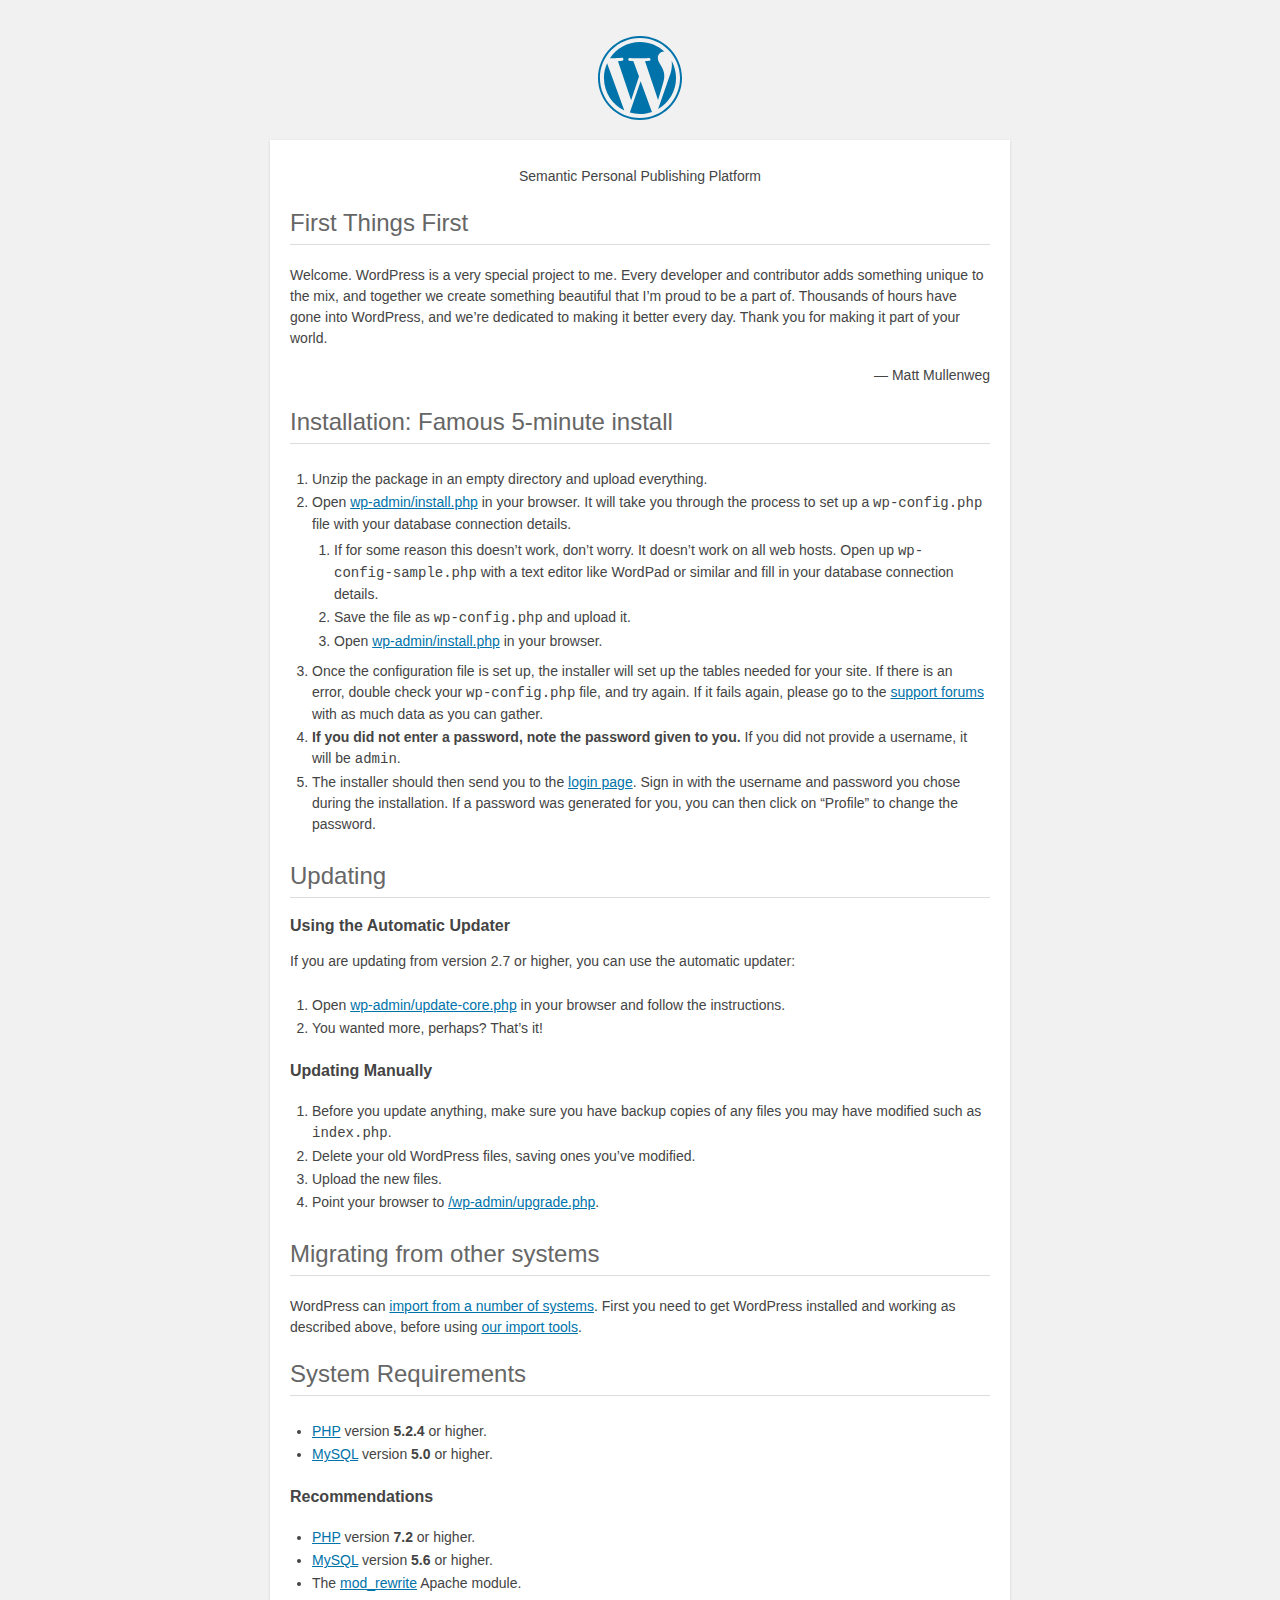
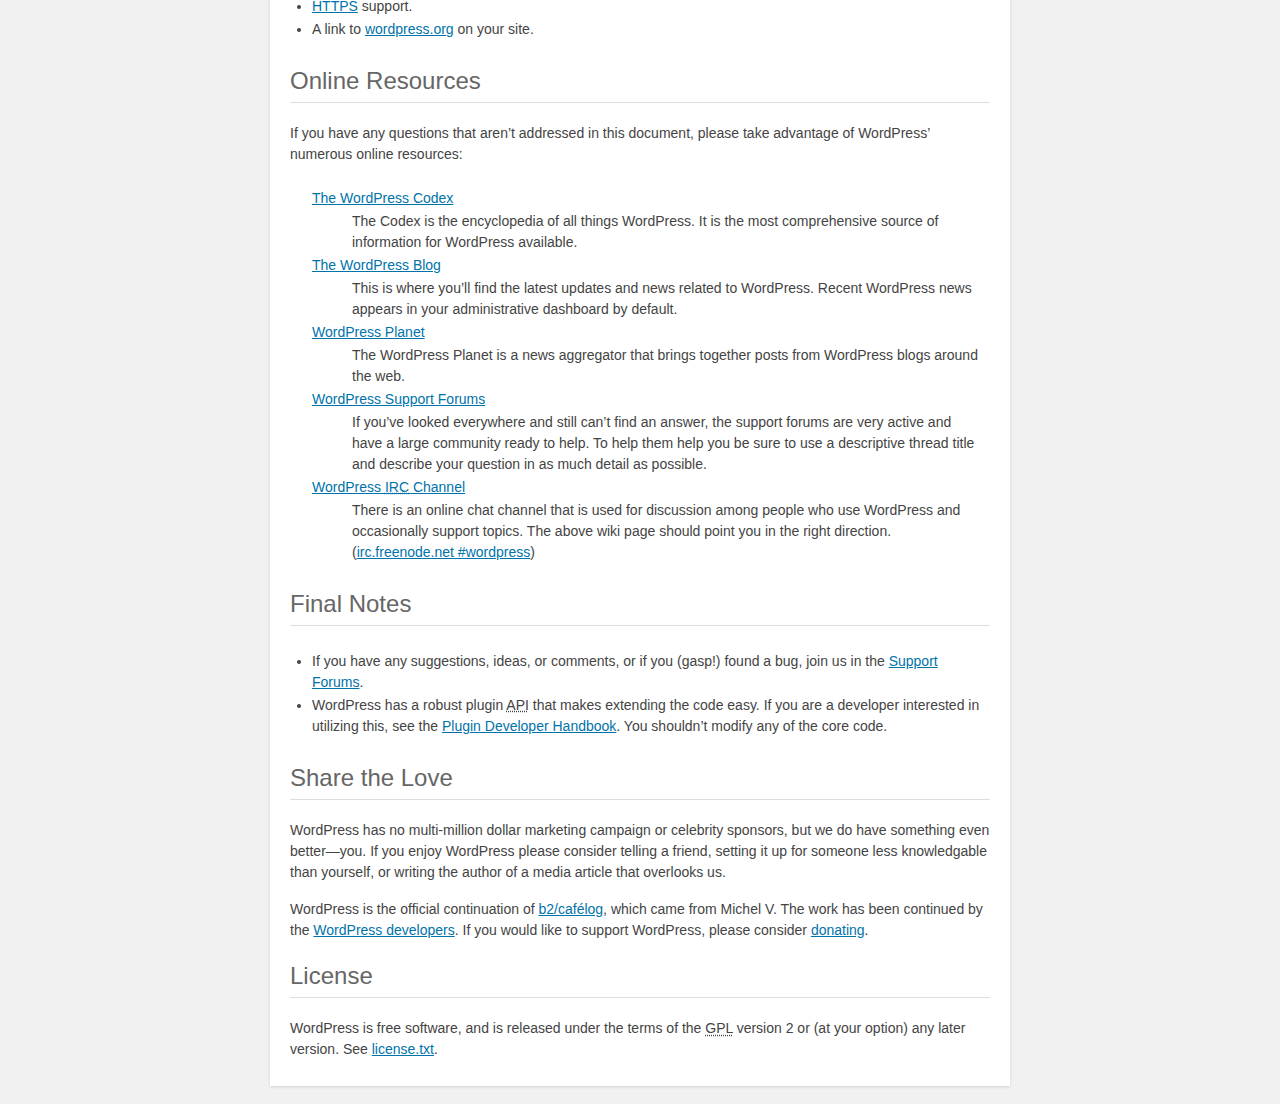
<file: test/wordpress/wordpress 3/readme.html>
<!DOCTYPE html>
<html lang="en">
<head>
	<meta name="viewport" content="width=device-width" />
	<meta http-equiv="Content-Type" content="text/html; charset=utf-8" />
	<title>WordPress &#8250; ReadMe</title>
	<link rel="stylesheet" href="wp-admin/css/install.css?ver=20100228" type="text/css" />
</head>
<body>
<h1 id="logo">
	<a href="https://wordpress.org/"><img alt="WordPress" src="wp-admin/images/wordpress-logo.png" /></a>
</h1>
<p style="text-align: center">Semantic Personal Publishing Platform</p>

<h2>First Things First</h2>
<p>Welcome. WordPress is a very special project to me. Every developer and contributor adds something unique to the mix, and together we create something beautiful that I&#8217;m proud to be a part of. Thousands of hours have gone into WordPress, and we&#8217;re dedicated to making it better every day. Thank you for making it part of your world.</p>
<p style="text-align: right">&#8212; Matt Mullenweg</p>

<h2>Installation: Famous 5-minute install</h2>
<ol>
	<li>Unzip the package in an empty directory and upload everything.</li>
	<li>Open <span class="file"><a href="wp-admin/install.php">wp-admin/install.php</a></span> in your browser. It will take you through the process to set up a <code>wp-config.php</code> file with your database connection details.
		<ol>
			<li>If for some reason this doesn&#8217;t work, don&#8217;t worry. It doesn&#8217;t work on all web hosts. Open up <code>wp-config-sample.php</code> with a text editor like WordPad or similar and fill in your database connection details.</li>
			<li>Save the file as <code>wp-config.php</code> and upload it.</li>
			<li>Open <span class="file"><a href="wp-admin/install.php">wp-admin/install.php</a></span> in your browser.</li>
		</ol>
	</li>
	<li>Once the configuration file is set up, the installer will set up the tables needed for your site. If there is an error, double check your <code>wp-config.php</code> file, and try again. If it fails again, please go to the <a href="https://wordpress.org/support/" title="WordPress support">support forums</a> with as much data as you can gather.</li>
	<li><strong>If you did not enter a password, note the password given to you.</strong> If you did not provide a username, it will be <code>admin</code>.</li>
	<li>The installer should then send you to the <a href="wp-login.php">login page</a>. Sign in with the username and password you chose during the installation. If a password was generated for you, you can then click on &#8220;Profile&#8221; to change the password.</li>
</ol>

<h2>Updating</h2>
<h3>Using the Automatic Updater</h3>
<p>If you are updating from version 2.7 or higher, you can use the automatic updater:</p>
<ol>
	<li>Open <span class="file"><a href="wp-admin/update-core.php">wp-admin/update-core.php</a></span> in your browser and follow the instructions.</li>
	<li>You wanted more, perhaps? That&#8217;s it!</li>
</ol>

<h3>Updating Manually</h3>
<ol>
	<li>Before you update anything, make sure you have backup copies of any files you may have modified such as <code>index.php</code>.</li>
	<li>Delete your old WordPress files, saving ones you&#8217;ve modified.</li>
	<li>Upload the new files.</li>
	<li>Point your browser to <span class="file"><a href="wp-admin/upgrade.php">/wp-admin/upgrade.php</a>.</span></li>
</ol>

<h2>Migrating from other systems</h2>
<p>WordPress can <a href="https://codex.wordpress.org/Importing_Content">import from a number of systems</a>. First you need to get WordPress installed and working as described above, before using <a href="wp-admin/import.php" title="Import to WordPress">our import tools</a>.</p>

<h2>System Requirements</h2>
<ul>
	<li><a href="https://secure.php.net/">PHP</a> version <strong>5.2.4</strong> or higher.</li>
	<li><a href="https://www.mysql.com/">MySQL</a> version <strong>5.0</strong> or higher.</li>
</ul>

<h3>Recommendations</h3>
<ul>
	<li><a href="https://secure.php.net/">PHP</a> version <strong>7.2</strong> or higher.</li>
	<li><a href="https://www.mysql.com/">MySQL</a> version <strong>5.6</strong> or higher.</li>
	<li>The <a href="https://httpd.apache.org/docs/2.2/mod/mod_rewrite.html">mod_rewrite</a> Apache module.</li>
	<li><a href="https://wordpress.org/news/2016/12/moving-toward-ssl/">HTTPS</a> support.</li>
	<li>A link to <a href="https://wordpress.org/">wordpress.org</a> on your site.</li>
</ul>

<h2>Online Resources</h2>
<p>If you have any questions that aren&#8217;t addressed in this document, please take advantage of WordPress&#8217; numerous online resources:</p>
<dl>
	<dt><a href="https://codex.wordpress.org/">The WordPress Codex</a></dt>
		<dd>The Codex is the encyclopedia of all things WordPress. It is the most comprehensive source of information for WordPress available.</dd>
	<dt><a href="https://wordpress.org/news/">The WordPress Blog</a></dt>
		<dd>This is where you&#8217;ll find the latest updates and news related to WordPress. Recent WordPress news appears in your administrative dashboard by default.</dd>
	<dt><a href="https://planet.wordpress.org/">WordPress Planet</a></dt>
		<dd>The WordPress Planet is a news aggregator that brings together posts from WordPress blogs around the web.</dd>
	<dt><a href="https://wordpress.org/support/">WordPress Support Forums</a></dt>
		<dd>If you&#8217;ve looked everywhere and still can&#8217;t find an answer, the support forums are very active and have a large community ready to help. To help them help you be sure to use a descriptive thread title and describe your question in as much detail as possible.</dd>
	<dt><a href="https://codex.wordpress.org/IRC">WordPress <abbr title="Internet Relay Chat">IRC</abbr> Channel</a></dt>
		<dd>There is an online chat channel that is used for discussion among people who use WordPress and occasionally support topics. The above wiki page should point you in the right direction. (<a href="irc://irc.freenode.net/wordpress">irc.freenode.net #wordpress</a>)</dd>
</dl>

<h2>Final Notes</h2>
<ul>
	<li>If you have any suggestions, ideas, or comments, or if you (gasp!) found a bug, join us in the <a href="https://wordpress.org/support/">Support Forums</a>.</li>
	<li>WordPress has a robust plugin <abbr title="application programming interface">API</abbr> that makes extending the code easy. If you are a developer interested in utilizing this, see the <a href="https://developer.wordpress.org/plugins/">Plugin Developer Handbook</a>. You shouldn&#8217;t modify any of the core code.</li>
</ul>

<h2>Share the Love</h2>
<p>WordPress has no multi-million dollar marketing campaign or celebrity sponsors, but we do have something even better&#8212;you. If you enjoy WordPress please consider telling a friend, setting it up for someone less knowledgable than yourself, or writing the author of a media article that overlooks us.</p>

<p>WordPress is the official continuation of <a href="http://cafelog.com/">b2/caf&#233;log</a>, which came from Michel V. The work has been continued by the <a href="https://wordpress.org/about/">WordPress developers</a>. If you would like to support WordPress, please consider <a href="https://wordpress.org/donate/" title="Donate to WordPress">donating</a>.</p>

<h2>License</h2>
<p>WordPress is free software, and is released under the terms of the <abbr title="GNU General Public License">GPL</abbr> version 2 or (at your option) any later version. See <a href="license.txt">license.txt</a>.</p>

</body>
</html>
</file>
<file: test/wordpress/wordpress 3/wp-admin/css/install.css>
html {
	background: #f1f1f1;
	margin: 0 20px;
}

body {
	background: #fff;
	color: #444;
	font-family: -apple-system, BlinkMacSystemFont, "Segoe UI", Roboto, Oxygen-Sans, Ubuntu, Cantarell, "Helvetica Neue", sans-serif;
	margin: 140px auto 25px;
	padding: 20px 20px 10px 20px;
	max-width: 700px;
	-webkit-font-smoothing: subpixel-antialiased;
	box-shadow: 0 1px 3px rgba(0,0,0,0.13);
}

a {
	color: #0073aa;
}

a:hover,
a:active {
	color: #00a0d2;
}

a:focus {
	color: #124964;
	box-shadow:
		0 0 0 1px #5b9dd9,
		0 0 2px 1px rgba(30, 140, 190, .8);
}

.ie8 a:focus {
	outline: #5b9dd9 solid 1px;
}

h1, h2 {
	border-bottom: 1px solid #ddd;
	clear: both;
	color: #666;
	font-size: 24px;
	padding: 0;
	padding-bottom: 7px;
	font-weight: 400;
}

h3 {
	font-size: 16px;
}

p, li, dd, dt {
	padding-bottom: 2px;
	font-size: 14px;
	line-height: 1.5;
}

code, .code {
	font-family: Consolas, Monaco, monospace;
}

ul, ol, dl {
	padding: 5px 5px 5px 22px;
}

a img {
	border: 0
}
abbr {
	border: 0;
	font-variant: normal;
}

fieldset {
	border: 0;
	padding: 0;
	margin: 0;
}

label {
	cursor: pointer;
}

#logo {
	margin: 6px 0 14px 0;
	padding: 0 0 7px 0;
	border-bottom: none;
	text-align: center
}
#logo a {
	background-image: url(../images/w-logo-blue.png?ver=20131202);
	background-image: none, url(../images/wordpress-logo.svg?ver=20131107);
	background-size: 84px;
	background-position: center top;
	background-repeat: no-repeat;
	color: #444; /* same as login.css */
	height: 84px;
	font-size: 20px;
	font-weight: 400;
	line-height: 1.3em;
	margin: -130px auto 25px;
	padding: 0;
	text-decoration: none;
	width: 84px;
	text-indent: -9999px;
	outline: none;
	overflow: hidden;
	display: block;
}

.step {
	margin: 20px 0 15px;
}
.step, th {
	text-align: left;
	padding: 0;
}
.language-chooser.wp-core-ui .step .button.button-large {
	height: 36px;
	font-size: 14px;
	line-height: 33px;
	vertical-align: middle;
}
textarea {
	border: 1px solid #ddd;
	font-family: -apple-system, BlinkMacSystemFont, "Segoe UI", Roboto, Oxygen-Sans, Ubuntu, Cantarell, "Helvetica Neue", sans-serif;
	width: 100%;
	box-sizing: border-box;
}

.form-table {
	border-collapse: collapse;
	margin-top: 1em;
	width: 100%;
}

.form-table td {
	margin-bottom: 9px;
	padding: 10px 20px 10px 0;
	font-size: 14px;
	vertical-align: top
}

.form-table th {
	font-size: 14px;
	text-align: left;
	padding: 10px 20px 10px 0;
	width: 140px;
	vertical-align: top;
}

.form-table code {
	line-height: 18px;
	font-size: 14px;
}

.form-table p {
	margin: 4px 0 0 0;
	font-size: 11px;
}

.form-table input {
	line-height: 20px;
	font-size: 15px;
	padding: 3px 5px;
	border: 1px solid #ddd;
	box-shadow: inset 0 1px 2px rgba(0,0,0,0.07);
}

input,
submit {
	font-family: -apple-system, BlinkMacSystemFont, "Segoe UI", Roboto, Oxygen-Sans, Ubuntu, Cantarell, "Helvetica Neue", sans-serif;
}

.form-table input[type=text],
.form-table input[type=email],
.form-table input[type=url],
.form-table input[type=password] {
	width: 206px;
}

.form-table th p {
	font-weight: 400;
}

.form-table.install-success th,
.form-table.install-success td {
	vertical-align: middle;
	padding: 16px 20px 16px 0;
}

.form-table.install-success td p {
	margin: 0;
	font-size: 14px;
}

.form-table.install-success td code {
	margin: 0;
	font-size: 18px;
}

#error-page {
	margin-top: 50px;
}

#error-page p {
	font-size: 14px;
	line-height: 18px;
	margin: 25px 0 20px;
}

#error-page code, .code {
	font-family: Consolas, Monaco, monospace;
}

.wp-hide-pw > .dashicons {
	line-height: inherit;
}

#pass-strength-result {
	background-color: #eee;
	border: 1px solid #ddd;
	color: #23282d;
	margin: -2px 5px 5px 0px;
	padding: 3px 5px;
	text-align: center;
	width: 218px;
	box-sizing: border-box;
	opacity: 0;
}

#pass-strength-result.short {
	background-color: #f1adad;
	border-color: #e35b5b;
	opacity: 1;
}

#pass-strength-result.bad {
	background-color: #fbc5a9;
	border-color: #f78b53;
	opacity: 1;
}

#pass-strength-result.good {
	background-color: #ffe399;
	border-color: #ffc733;
	opacity: 1;
}

#pass-strength-result.strong {
	background-color: #c1e1b9;
	border-color: #83c373;
	opacity: 1;
}

#pass1.short, #pass1-text.short {
	border-color: #e35b5b;
}

#pass1.bad, #pass1-text.bad {
	border-color: #f78b53;
}

#pass1.good, #pass1-text.good {
	border-color: #ffc733;
}

#pass1.strong, #pass1-text.strong {
	border-color: #83c373;
}

.pw-weak {
	display: none;
}

.message {
	border-left: 4px solid #dc3232;
	padding: .7em .6em;
	background-color: #fbeaea;
}

/* rtl:ignore */
#dbname,
#uname,
#pwd,
#dbhost,
#prefix,
#user_login,
#admin_email,
#pass1,
#pass2 {
	direction: ltr;
}

#pass1-text,
.show-password #pass1 {
	display: none;
}

.show-password #pass1-text
{
	display: inline-block;
}

.form-table span.description.important {
	font-size: 12px;
}


/* localization */
body.rtl,
.rtl textarea,
.rtl input,
.rtl submit {
	font-family: Tahoma, sans-serif;
}

:lang(he-il) body.rtl,
:lang(he-il) .rtl textarea,
:lang(he-il) .rtl input,
:lang(he-il) .rtl submit {
	font-family: Arial, sans-serif;
}

@media only screen and (max-width: 799px) {
	body {
		margin-top: 115px;
	}
	#logo a {
		margin: -125px auto 30px;
	}
}

@media screen and (max-width: 782px) {

	.form-table {
		margin-top: 0;
	}

	.form-table th,
	.form-table td {
		display: block;
		width: auto;
		vertical-align: middle;
	}

	.form-table th {
		padding: 20px 0 0;
	}

	.form-table td {
		padding: 5px 0;
		border: 0;
		margin: 0;
	}

	textarea,
	input {
		font-size: 16px;
	}

	.form-table td input[type="text"],
	.form-table td input[type="email"],
	.form-table td input[type="url"],
	.form-table td input[type="password"],
	.form-table td select,
	.form-table td textarea,
	.form-table span.description {
		width: 100%;
		font-size: 16px;
		line-height: 1.5;
		padding: 7px 10px;
		display: block;
		max-width: none;
		box-sizing: border-box;
	}

}

body.language-chooser {
	max-width: 300px;
}

.language-chooser select {
	padding: 8px;
	width: 100%;
	display: block;
	border: 1px solid #ddd;
	background-color: #fff;
	color: #32373c;
	font-size: 16px;
	font-family: Arial, sans-serif;
	font-weight: 400;
}

.language-chooser p {
	text-align: right;
}

.screen-reader-input,
.screen-reader-text {
	border: 0;
	clip: rect(1px, 1px, 1px, 1px);
	-webkit-clip-path: inset(50%);
	clip-path: inset(50%);
	height: 1px;
	margin: -1px;
	overflow: hidden;
	padding: 0;
	position: absolute;
	width: 1px;
	word-wrap: normal !important;
}

.spinner {
	background: url(../images/spinner.gif) no-repeat;
	background-size: 20px 20px;
	visibility: hidden;
	opacity: 0.7;
	filter: alpha(opacity=70);
	width: 20px;
	height: 20px;
	margin: 2px 5px 0;
}

.step .spinner {
	display: inline-block;
	vertical-align: middle;
	margin-right: 15px;
}

.button.hide-if-no-js,
.hide-if-no-js {
	display: none;
}

/**
 * HiDPI Displays
 */
@media print,
  (-webkit-min-device-pixel-ratio: 1.25),
  (min-resolution: 120dpi) {

	.spinner {
		background-image: url(../images/spinner-2x.gif);
	}

}
</file>
